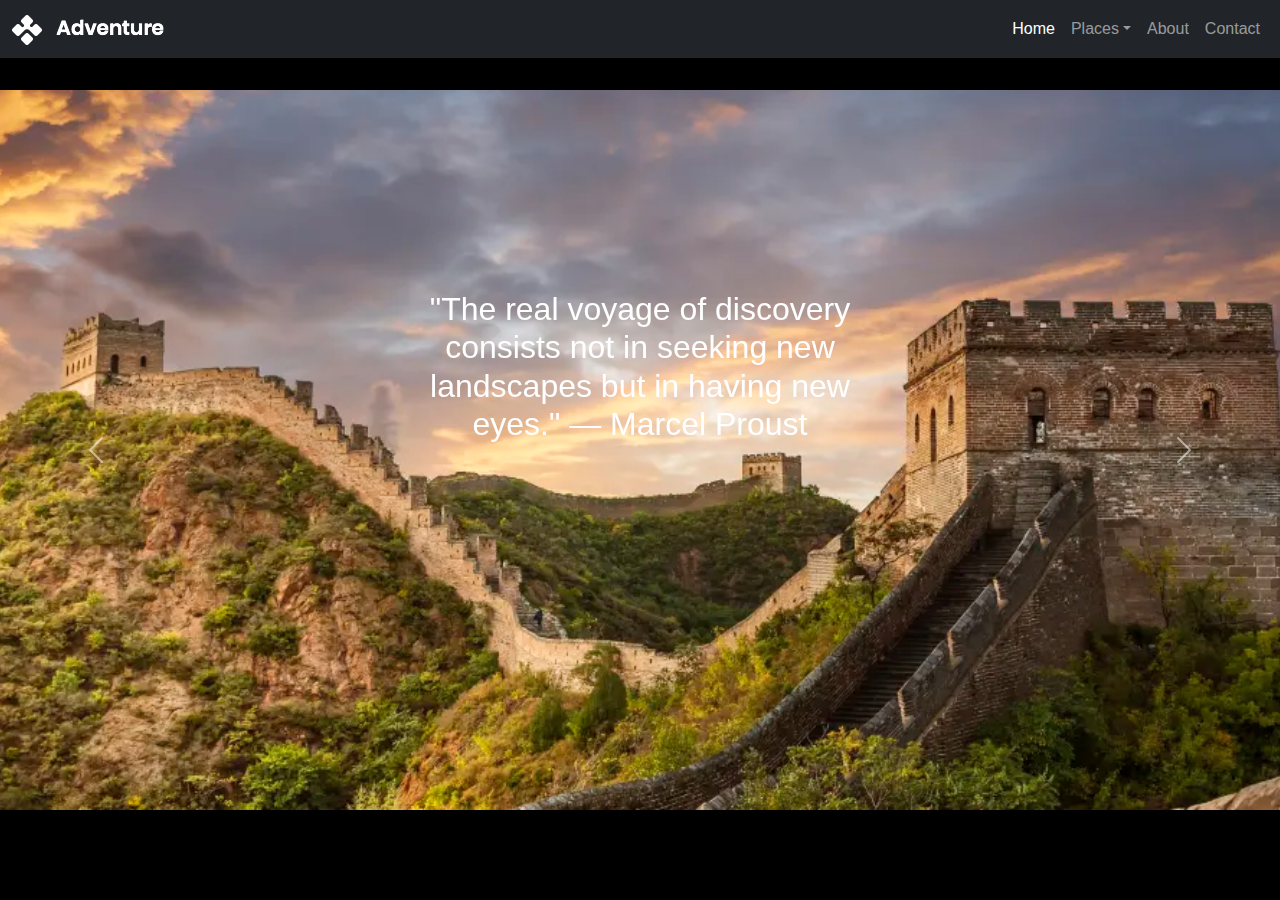
<file: index.html>
<!DOCTYPE html>
<html lang="en">
<head>
  <meta charset="UTF-8">
  <meta name="viewport" content="width=device-width, initial-scale=1.0">
  <title>Travel Blog - Home</title>
  <link href="https://cdn.jsdelivr.net/npm/bootstrap@5.3.0-alpha1/dist/css/bootstrap.min.css" rel="stylesheet">
	<link rel="stylesheet" href="./styles.css">
 </head>
<body>
  <!-- Navbar -->
  <nav class="navbar navbar-expand-lg bg-dark navbar-dark sticky-top">
    <div class="container-fluid">
      <a class="navbar-brand" href="Index.html">	<img src="images/logo.png" alt="">
      </a>
      <button class="navbar-toggler" type="button" data-bs-toggle="collapse" data-bs-target="#navbarNav" 
        aria-controls="navbarNav" aria-expanded="false" aria-label="Toggle navigation">
        <span class="navbar-toggler-icon"></span>
      </button>
      <div class="collapse navbar-collapse" id="navbarNav">
        <ul class="navbar-nav">
          <li class="nav-item">
            <a class="nav-link active" href="index.html">Home</a>
          </li>
          <li class="nav-item dropdown">
            <a class="nav-link dropdown-toggle" href="#" id="navbarDropdown" role="button" 
              data-bs-toggle="dropdown" aria-expanded="false">Places</a>
            <ul class="dropdown-menu" aria-labelledby="navbarDropdown">
              <li><a class="dropdown-item" href="BJ.html">Beijing</a></li>
              <li><a class="dropdown-item" href="London.html">London</a></li>
              <li><a class="dropdown-item" href="Japan.html">Japan</a></li>
              <li><a class="dropdown-item" href="Italy.html">Italy</a></li>
              <li><a class="dropdown-item" href="HK.html">Hong Kong</a></li>
            </ul>
          </li>
          <li class="nav-item">
            <a class="nav-link" href="about.html">About</a>
          </li>
          <li class="nav-item">
            <a class="nav-link" href="contact.html">Contact</a>
          </li>
        </ul>
      </div>
    </div>
  </nav>
  
  <div class="py-3"></div>
  
  <!-- Carousel -->
  <div id="carouselExample" class="carousel slide carousel-fade" data-bs-ride="carousel" data-bs-interval="1000">
    <div class="carousel-inner">
      <div class="carousel-item active">
        <a href="BJ.html">
          <img src="./images/bj_title.webp" class="d-block w-100" alt="Beijing" loading="lazy">
        </a>
        <div class="carousel-caption">
          <h2>"The real voyage of discovery consists not in seeking new landscapes but in having new eyes." — Marcel Proust</h2>
         </div>
      </div>
      <div class="carousel-item">
        <a href="London.html">
          <img src="./images/Ld_title.jpg" class="d-block w-100" alt="London" loading="lazy">
        </a>
        <div class="carousel-caption">
        <h2>"Take only memories, leave only footprints." – Chief Seattle"</h2>
              </div>
              </div>
      <div class="carousel-item">
        <a href="Japan.html">
          <img src="./images/jp_title.jpg" class="d-block w-100" alt="Japan" loading="lazy">
        </a>
      <div class="carousel-caption">
          <h2>"To Travel is to Live." – Hans Christian Andersen</h2>
        </div>
    </div>

      <div class="carousel-item">
          <a href="Italy.html">
            <img src="./images/It_title.jpg" class="d-block w-100" alt="Italy" loading="lazy">
          </a>
          <div class="carousel-caption">
            <h2>"The beauty of the journey is found not in the destination, but in the scenery along the way."
              ― Nina Bennett"</h2>
          </div>
          </div>

       <div class="carousel-item">
            <a href="HK.html">
              <img src="./images/hk_title.jpg" class="d-block w-100" alt="Hong Kong" loading="lazy">
            </a>
        <div class="carousel-caption">
              <h2>"Jobs fill your pocket, but adventures fill your soul."" – Jamie Lyn Beatty</h2>
            </div>
      </div>
    </div>
    <button class="carousel-control-prev" type="button" data-bs-target="#carouselExample" data-bs-slide="prev">
      <span class="carousel-control-prev-icon" aria-hidden="true"></span>
      <span class="visually-hidden">Previous</span>
    </button>
    <button class="carousel-control-next" type="button" data-bs-target="#carouselExample" data-bs-slide="next">
      <span class="carousel-control-next-icon" aria-hidden="true"></span>
      <span class="visually-hidden">Next</span>
    </button>
  </div>

  <script src="https://cdn.jsdelivr.net/npm/bootstrap@5.3.0-alpha1/dist/js/bootstrap.bundle.min.js"></script>
  
  <script>
    document.addEventListener('DOMContentLoaded', function() {
      // Initialize carousel only once
      const carousel = new bootstrap.Carousel('#carouselExample', {
        interval: 4000,
        pause: 'hover',
        wrap: true
      });

      // Preload images with callback
      const preloadImages = () => {
        const images = document.querySelectorAll('.carousel-item img');
        let loaded = 0;
        
        images.forEach(img => {
          const imgObj = new Image();
          imgObj.src = img.src;
          imgObj.onload = () => {
            loaded++;
            if (loaded === images.length) {
              document.querySelector('.carousel').classList.add('images-loaded');
            }
          };
          imgObj.onerror = () => loaded++; // Count even if image fails to load
        });
      };

      preloadImages();
    });
  </script>
</body>
</html>
</file>
<file: styles.css>
body {
    font-family: 'Quicksand', 'Segoe UI', sans-serif;
    background-color: #000;
    color: #333;
  }

  .container.my-5 > h1, p {
    /* text-align: center; */
    color: whitesmoke;
    padding : 20px;
  }
  
  .mt-5 {
      color: whitesmoke;
  }
  

  /* Carousel Container */
  #carouselExample {
    height: 60vh;
    overflow: hidden;
  }

  /* Carousel Inner and Items */
  .carousel-inner {
    height: 100%;
    position: relative;
  }

  .carousel-item {
    height: 100%;
  }

  /* Carousel Images */
  .carousel-item img {
    width: 100%;
    height: 100%;
    object-fit: cover;
    object-position: center;
  }

  /* Fade transition with flicker fix */
  .carousel-fade {
    overflow: hidden;
  }

  .carousel-fade .carousel-item {
    position: absolute;
    left: 0;
    top: 0;
    width: 100%;
    height: 100%;
    opacity: 0;
    transition: opacity 1.2s ease-in-out;
    transform: translateZ(0);
    backface-visibility: hidden;
    will-change: opacity;
    z-index: 0;
  }

  .carousel-fade .carousel-item.active {
    opacity: 1;
    z-index: 1;
    position: relative;
  }

  /* Prevent transitions until images load */
  .carousel:not(.images-loaded) .carousel-item {
    transition: none !important;
  }

  /* Caption animation */
  .carousel-caption {
    transition: all 0.7s cubic-bezier(0.25, 0.46, 0.45, 0.94) 0.5s;
    opacity: 0;
    transform: translate(-50%, -30%) scale(0.95);
    position: absolute;
    top: 50%;
    left: 50%;
    text-align: center;
    /* background: rgba(0, 0, 0, 0.1); */
    padding: 10px;
    border-radius: 5px;
    backface-visibility: hidden;
  }

  .carousel-item.active .carousel-caption {
    opacity: 1;
    transform: translate(-50%, -50%) scale(1);
  }

  .carousel-caption h3 {
    text-shadow: 1px 1px 3px rgba(0,0,0,0.8);
  }

  /* Responsive Carousel Height */
  @media (max-width: 767px) {
    #carouselExample { height: 50vh; }
  }
  @media (min-width: 768px) and (max-width: 991px) {
    #carouselExample { height: 60vh; }
  }
  @media (min-width: 992px) {
    #carouselExample { height: 80vh; }
  }

  /* Navbar adjustments */
  .navbar-nav { margin-left: auto; }
  .navbar-brand { 
    margin-right: auto;
    margin-left: auto;
  }

       
      Footer Sticky Positioning
      footer {
        position: fixed;
        bottom: 0;
        width: 100%;
      }
  
      /* Gallery Styles */
     .gallery {
        display: grid;
        grid-template-columns: repeat(auto-fill, minmax(250px, 1fr));
        gap: 15px;
      }
      
      .gallery img {
        width: 100%;
        height: auto;
        border-radius: 8px;
        object-fit: cover; 
        min-height: 200px; 
      }


/* Modal Backdrop Darker */
.modal-backdrop.show { opacity: 0.9 !important; }

/* Close Button Styling */
.btn-close.btn-close-white {
  filter: invert(1) grayscale(100%) brightness(200%);
  position: absolute;
  right: 20px;
  top: 20px;
  z-index: 9999;
}

/* Mobile Swipe Hint */
@media (max-width: 768px) {
  .modal-body::after {
    content: "↓ Swipe down to close";
    color: rgba(255,255,255,0.7);
    display: block;
    margin-top: 10px;
    font-size: 0.9rem;
  }
    /* new added for responsive description */
    .video-description-container { 
      flex-direction: column;
    }
      .video-column,
      .description-column {
        width: 100%;
        min-width:100%
      }
  }



.modal-backdrop {
  background-color: rgba(0, 0, 0, 0.9);
  transition: opacity 0.3s ease;
}

.modal-backdrop.fade.show {
  opacity: 0.9 !important;
}

.btn-close.btn-close-white {
  filter: invert(1) grayscale(100%) brightness(200%);
  position: fixed; /* Changed from absolute to fixed */
  right: 20px;
  top: 20px;
  z-index: 9999;
  opacity: 1 !important;
}

.modal-content {
  background: transparent;
  border: none;
}

.modal-body {
  padding: 0;
}

/* Ensure modal is above backdrop */
.modal {
  z-index: 1060;
}


/* Lightbox styles */
.gallery img {
  cursor: pointer;
  transition: transform 0.3s;
}

.gallery img:hover {
  transform: scale(1.02);
}

.modal-img {
  max-height: 80vh;
  width: auto;
  max-width: 100%;
}

.modal-dialog {
  max-width: 90%;
}


.video-description-container {
  display: flex;
  /* flex-direction:row; */
  gap: 2rem;
  align-items: stretch;
  margin-bottom: 2rem;
  flex-wrap:wrap;
}
.video-container {
  flex:1;
  min-width:300px;
  max-width: 80%; /* Makes the video 50% of its container width */
  margin: 0 auto; /* Centers the video */
} 

.video-column {
  flex: 1;
  min-width: 45%;
}

.description-column {
  flex: 1 1;
  min-width: 45%; /* Minimum width before stacking */
  color: whitesmoke;
  background-color: rgb(26, 48, 48);
  /* text-justify: newspaper; */
}

/* .description-column {
  flex: 1 1 45%;
} */

.video-wrapper {
  position: relative;
  padding-bottom: 56.25%; /* 16:9 Aspect Ratio */
  height: 0;
  overflow: hidden;
  width: 100%;
}

.image-wrapper img {
  max-width: 100%;
  height: auto;
  display: block;
}

.image-description-container {
  display: flex;
  flex-wrap: wrap; /* Allows columns to stack on small screens */
  gap: 2rem;
}

.image-column {
  flex: 1 1 50%; /* Flexible width, minimum 50% */
  min-width: 300px; /* Prevent becoming too narrow */
}


.responsive-iframe {
  position: absolute;
  top: 0;
  left: 0;
  width: 100%;
  height: 100%;
  border: 0;
}



.contact_section {
  width: 100%;
  float: left;
  padding-bottom: 90px;}

  .contact_taital {
    width: 100%;
    float: left;
    font-size: 40px;
    color: #363636;
    text-align: center;
    font-weight: bold;
}
.email_text {
    width: 70%;
    margin: 0 auto;
    text-align: center;
    padding-top: 120px;
}
.email-bt {
    width: 100%;
    float: left;
    font-size: 18px;
    color: #393838;
    margin-bottom: 20px;
    padding: 10px 15px;
    border: 0px;
    border: 1px solid #2b2278 !important;
}
.massage-bt {
    width: 100%;
    float: left;
    font-size: 18px;
    color: #393838;
    margin-bottom: 20px;
    padding: 10px 15px;
    border: 0px;
    border: 1px solid #2b2278 !important;
}


.footer_section {
  width: 100%;
  float: left;
  background-image: url(../images/footer-bg.png);
  height: auto;
  padding-top: 250px;
  background-size: 100% 100%;
  padding-bottom: 30px;
  background-repeat: no-repeat;
}

.input_btn_main {
  width: 50%;
  display: flex;
  background-color: #ffffff;
  border-radius: 40px;
  padding: 8px 0px;
  margin: 0 auto;
}

.mail_text {
  width: 100%;
  float: left;
  font-size: 18px;
  color: #2b2c2c;
  background-color: #ffffff;
  height: auto;
  padding: 5px 20px;
  border-radius: 20px;
  border: 0px;
}


.location_main {
  width: 100%;
  margin: 0 auto;
  text-align: center;
  padding-top: 40px;
}

.call_text {
  width: 100%;
  float: left;
  font-size: 16px;
  color: #ffffff;
  padding-top: 10px
}

.call_text a {
  color: #ffffff;
}

.call_text a:hover {
  color: #e27141;
}


.subscribe_bt {
  float: right;
}

.subscribe_bt a {
  width: 170px;
  float: left;
  font-size: 18px;
  color: #2b2278;
  background-color: transparent;
  padding: 5px 0px;
  text-align: center;
  font-weight: 500;
  text-transform: uppercase;
}

.subscribe_bt a:hover {
  color: #000;
  background-color: transparent;
}
</file>
